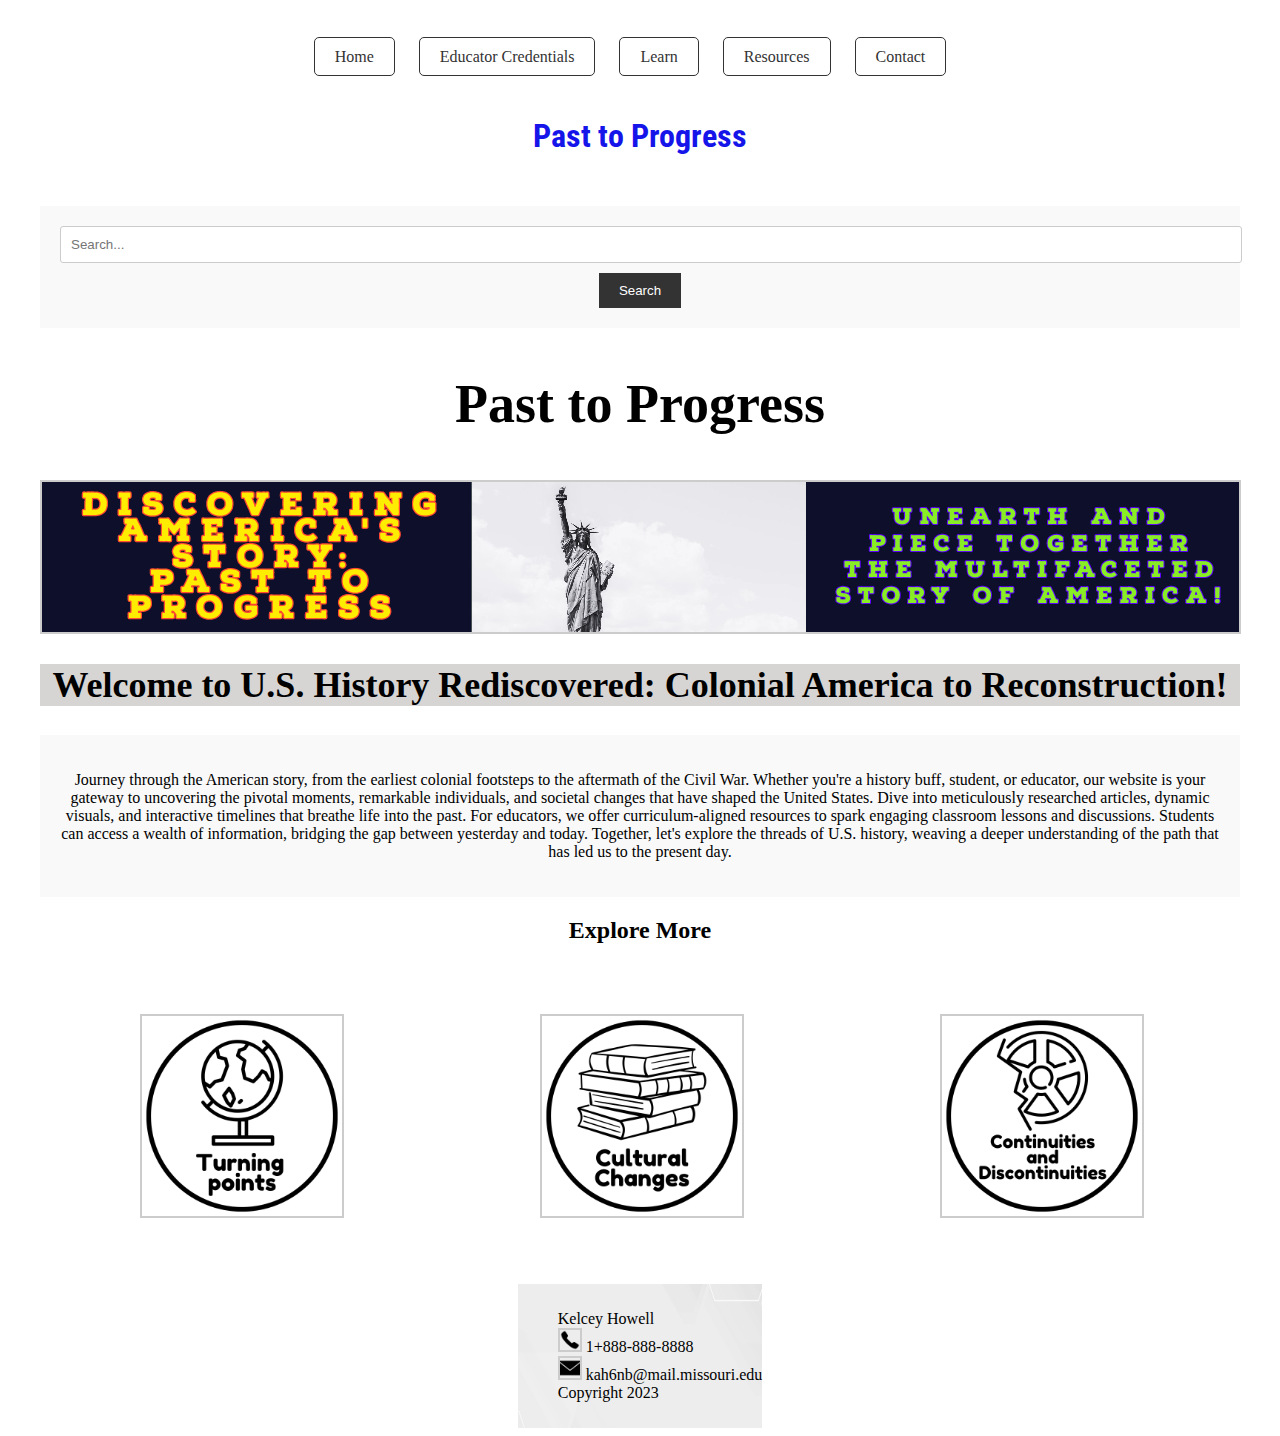
<file: islt_7310/index.html>
<!DOCTYPE html>
<html lang="en-US">
<head>
    <meta charset="utf-8">
    <title>Home Page</title>
    <meta name="viewport" content="width=device-width, initial-scale=1.0">
    <link rel="stylesheet" href="style.css">
    <link rel="stylesheet" href="nav.css">
    <link rel="icon" href="favicon.ico" type="image/x-icon">
    <link rel="preconnect" href="https://fonts.googleapis.com">
    <link rel="preconnect" href="https://fonts.gstatic.com" crossorigin>
    <link href="https://fonts.googleapis.com/css2?family=Roboto+Condensed:wght@700&display=swap" rel="stylesheet">
    


    <!-- This is the welcome page to my website -->
</head>
<body>
    <nav class="top-navigation">
        <ul>
            <li><a href="index.html">Home</a></li>
            <li><a href="about.html">Educator Credentials</a></li>
            <li class="learn-nav">
                <a href="learn.html">Learn</a>
                <ul class="dropdown-content">
                    <li><a href="learn.html">Goal 1</a></li>
                    <li><a href="learn.html">Goal 2</a></li>
                    <li><a href="learn.html">Goal 3</a></li>
                </ul>
            </li>
            <li><a href="references.html">Resources</a></li>
            <li><a href="contact.html">Contact</a></li>
        </ul>
    </nav>

    <header>
        <h1>Past to Progress</h1>
    </header>

    <main> 
                <!--Section 1: Search box-->
                <section class="flexbox-section search-box">
                    <h2 class="sr-only">Search Box Section</h2>
                    <input type="text" placeholder="Search...">
                    <button>Search</button>
                </section>
                
                <!--Section 2: Website Title - Past to Progress-->
                <section class="flexbox-section title">
                    <h2>Past to Progress</h2>
                </section>
                
                <!--Section 3: Banner Image-->
                <section class="flexbox-section banner-image">
                    <h2 class="sr-only">Banner Image Section</h2>
                    <img src="banner.jpg" alt="Banner Image">
                </section>
        
                <!--Section 4: Educator Credentials Title-->
                <section class="flexbox-section educator-credentials-title">
                    <h2>Welcome to U.S. History Rediscovered: Colonial America to Reconstruction! </h2>
                </section>
                
                <!--Section 5: Welcome Message-->
                <section class="flexbox-section quote-explanation">
                    <h2 class="sr-only">Welcome Message</h2>
                    <p>Journey through the American story, from the earliest colonial footsteps to the aftermath of the Civil War. Whether you're a history buff, student, or educator, our website is your gateway to uncovering the pivotal moments, remarkable individuals, and societal changes that have shaped the United States.
   
                        Dive into meticulously researched articles, dynamic visuals, and interactive timelines that breathe life into the past. For educators, we offer curriculum-aligned resources to spark engaging classroom lessons and discussions. Students can access a wealth of information, bridging the gap between yesterday and today.
                        
                        Together, let's explore the threads of U.S. history, weaving a deeper understanding of the path that has led us to the present day.
                    </p>
                </section>

                <!--Section 6: Learn Icons-->
                <section class="flexbox-section icon-section">
                    <h2>Explore More</h2>
                    <div class="icon-container">
                        <!-- First Custom Image Icon -->
                        <a href="learn.html">
                            <div class="icon-circle">
                                <img src="TurningPointsIcon.jpg" alt="Image 1">
                            </div>
                        </a>
                
                        <!-- Second Custom Image Icon -->
                        <a href="learn.html">
                            <div class="icon-circle">
                                <img src="CulturalChangesIcon.jpg" alt="Image 2">
                            </div>
                        </a>
                
                        <!-- Third Custom Image Icon -->
                        <a href="learn.html">
                            <div class="icon-circle">
                                <img src="ContinuitiesandDiscontinuitiesIcon.jpg" alt="Image 3">
                            </div>
                        </a>
                    </div>
                </section>

    </main>

    <footer>
        <ul class="no-bullets">
            <li>Kelcey Howell</li>
            <li><img src="phone.png" alt="Phone Icon"> 1+888-888-8888 </li>
            <li><img src="email.png" alt="Email Icon"> kah6nb@mail.missouri.edu </li>
            <li>Copyright 2023</li>
        </ul>
    </footer>
    
</body>
</html>
</file>
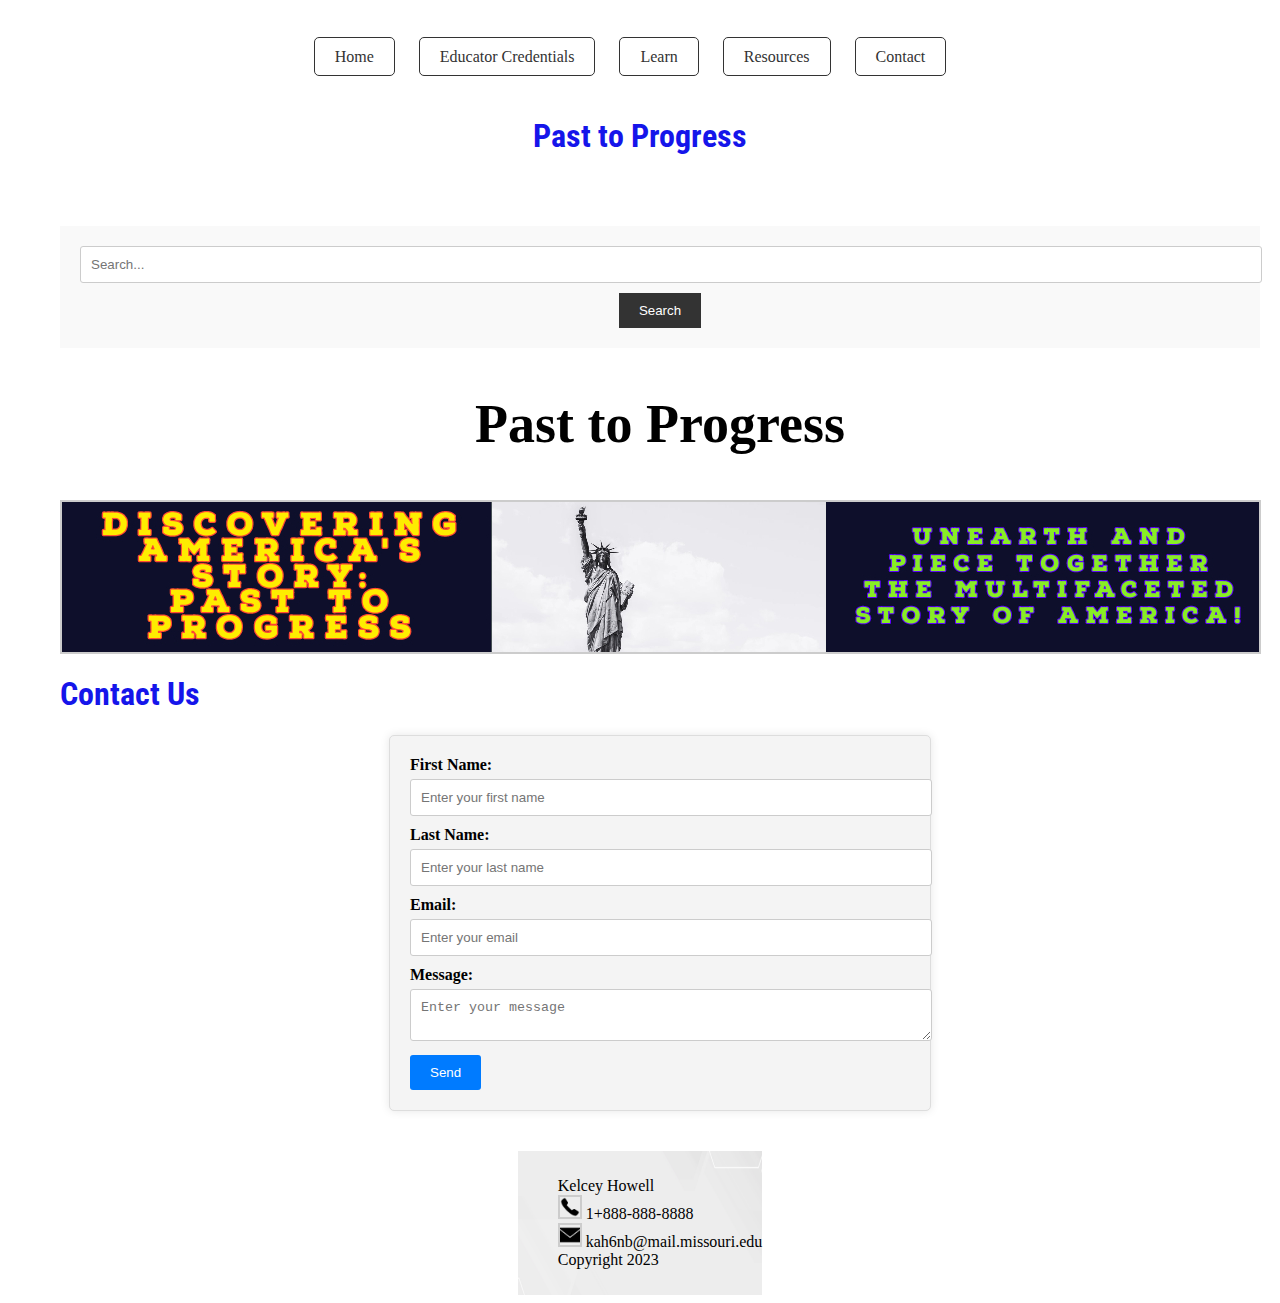
<file: islt_7310/contact.html>
<!DOCTYPE html>
<html lang="en-US">
<head>
    <meta charset="utf-8">
    <link rel="stylesheet" href="nav.css">
    <link rel="stylesheet" href="style.css">
    <link rel="stylesheet" type="text/css" href="style.css">
    <meta name="viewport" content="width=device-width, initial-scale=1.0">
    <link rel="icon" href="favicon.ico" type="image/x-icon">
    <link rel="preconnect" href="https://fonts.googleapis.com">
    <link rel="preconnect" href="https://fonts.gstatic.com" crossorigin>
    <link href="https://fonts.googleapis.com/css2?family=Roboto+Condensed:wght@700&display=swap" rel="stylesheet">
    
               <title>Contact Page</title>
</head>
<body>
    <nav class="top-navigation">
        <ul>
            <li><a href="index.html">Home</a></li>
            <li><a href="about.html">Educator Credentials</a></li>
            <li class="learn-nav">
                <a href="learn.html">Learn</a>
                <ul class="dropdown-content">
                    <li><a href="learn.html">Goal 1</a></li>
                    <li><a href="learn.html">Goal 2</a></li>
                    <li><a href="learn.html">Goal 3</a></li>
                </ul>
            </li>
            <li><a href="references.html">Resources</a></li>
            <li><a href="contact.html">Contact</a></li>
        </ul>
    </nav>
    <header>
        <h1>Past to Progress</h1>
    </header>

    <main> 
        <main>
                            <!--Section 1: Search box-->
                            <section class="flexbox-section search-box">
                                <h2 class="sr-only">Search Box Section</h2>
                                <input type="text" placeholder="Search...">
                                <button>Search</button>
                            </section>
                            
                            <!--Section 2: Website Title - Past to Progress-->
                            <section class="flexbox-section title">
                                <h2>Past to Progress</h2>
                            </section>
                            
                            <!--Section 3: Banner Image-->
                            <section class="flexbox-section banner-image">
                                <h2 class="sr-only">Banner Image Section</h2>
                                <img src="banner.jpg" alt="Banner Image">
                            </section>
            
            <h1>Contact Us</h1>
            <form id="contactForm">
                <label for="first_name">First Name:</label>
                <input type="text" id="first_name" name="first_name" placeholder="Enter your first name" required>
    
                <label for="last_name">Last Name:</label>
                <input type="text" id="last_name" name="last_name" placeholder="Enter your last name" required>
    
                <label for="email">Email:</label>
                <input type="email" id="email" name="email" placeholder="Enter your email" required>
    
                <label for="message">Message:</label>
                <textarea id="message" name="message" placeholder="Enter your message" required></textarea>
    
                <input type="submit" value="Send" id="submit_button">
            </form>
        </main>
    </main>
    
    <nav>
        <!--Leave this empty for now-->
    </nav>

    <footer>
        <ul class="no-bullets">
            <li>Kelcey Howell</li>
            <li><img src="phone.png" alt="Phone Icon"> 1+888-888-8888 </li>
            <li><img src="email.png" alt="Email Icon"> kah6nb@mail.missouri.edu </li>
            <li>Copyright 2023</li>
        </ul>
    </footer>
    
</body>
</html>
</file>
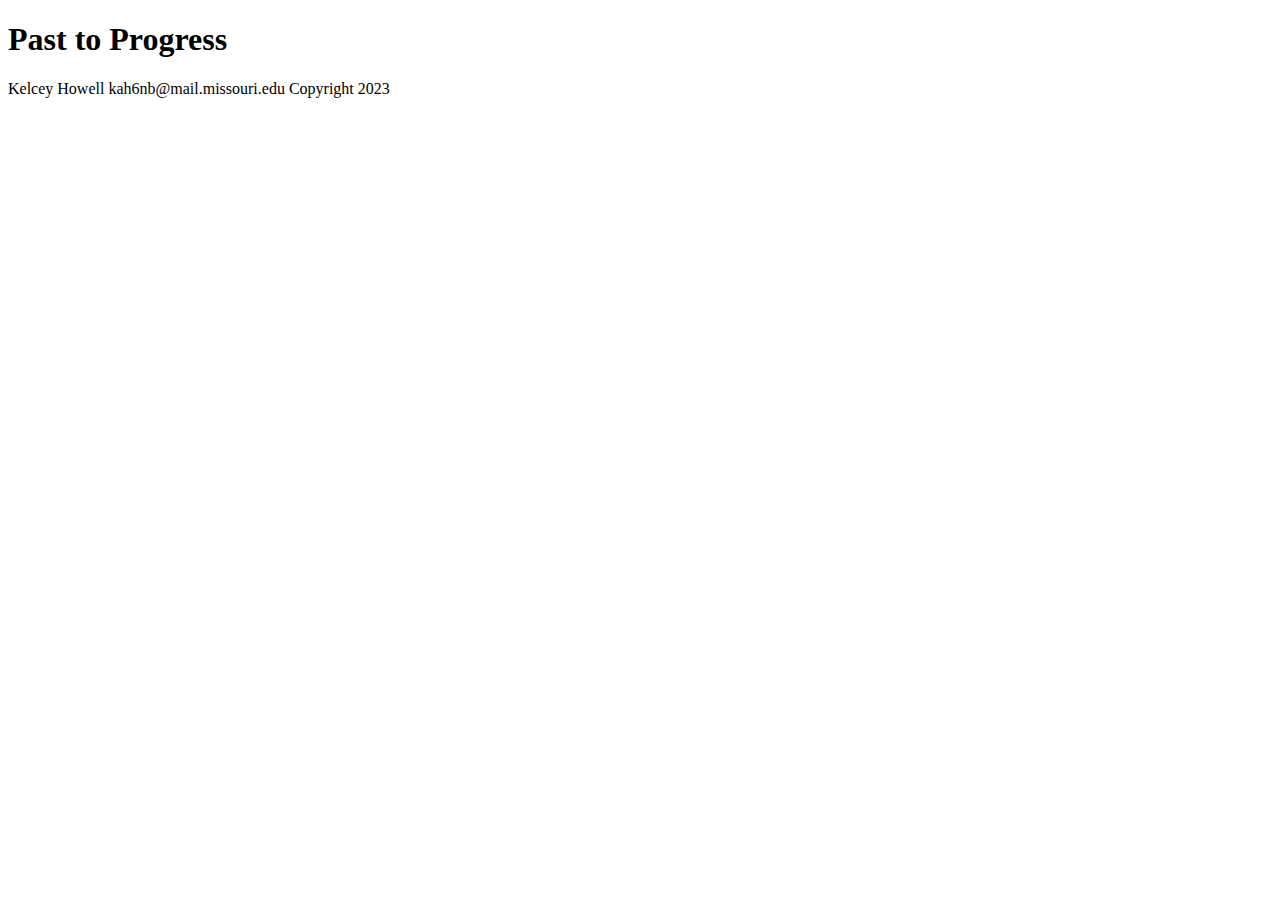
<file: islt_7310/Howell_Template.html>
<!DOCTYPE html>
<html lang="en-US">
<head>
               <meta charset="utf-8">
               <title>Educator Credentials</title>
</head>
<body>
    <header>
        <h1>Past to Progress</h1>
    </header>

    <main> 

    </main>
    
    <nav>
        <!--Leave this empty for now-->
    </nav>

    <footer>
        Kelcey Howell
        kah6nb@mail.missouri.edu
        Copyright 2023
    </footer>
    
</body>
</html>
</file>
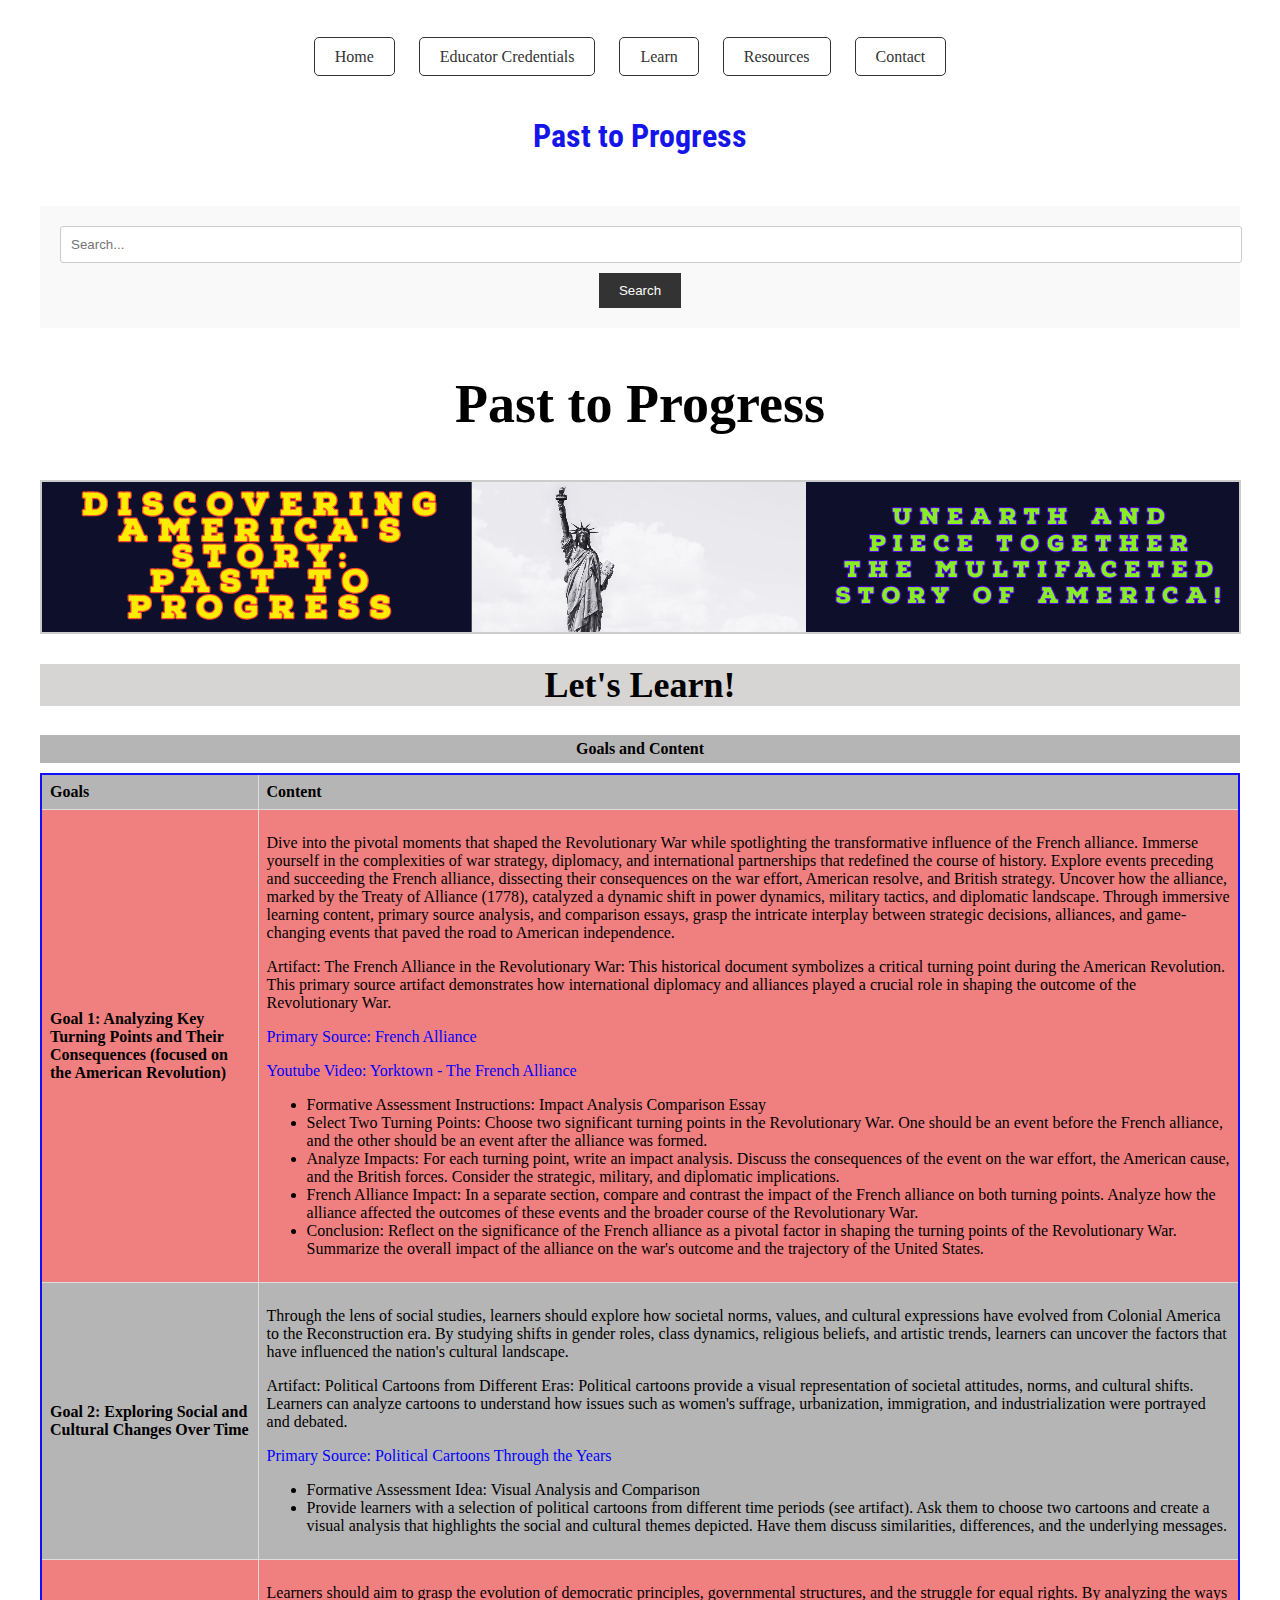
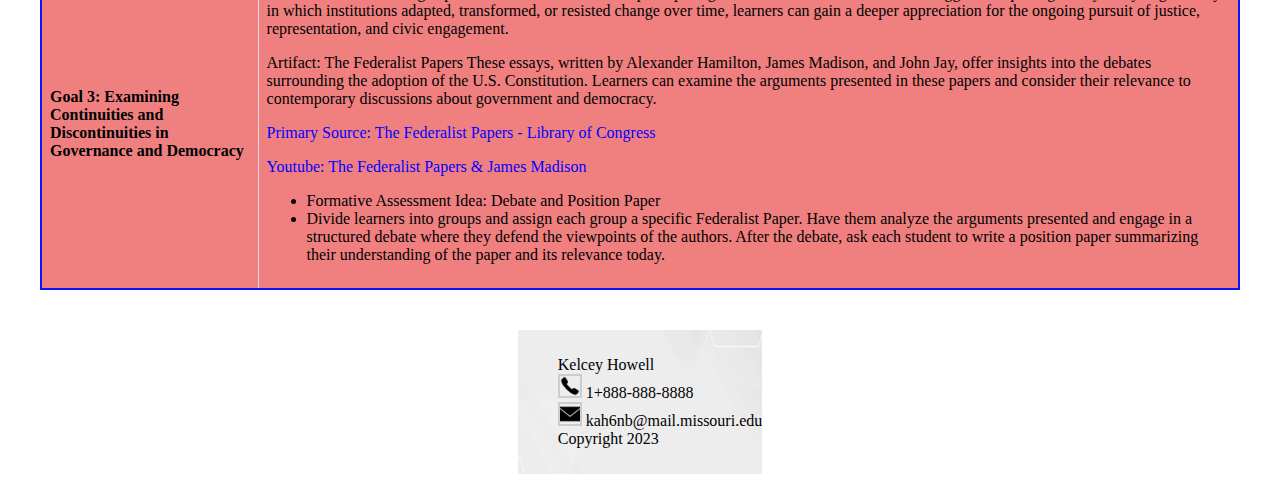
<file: islt_7310/learn.html>
<!DOCTYPE html>
<html lang="en-US">
<head>
               <meta charset="utf-8">
               <link rel="stylesheet" href="nav.css">
               <link rel="stylesheet" href="style.css">
               <link rel="stylesheet" type="text/css" href="style.css">
               <meta name="viewport" content="width=device-width, initial-scale=1.0">
               <link rel="icon" href="favicon.ico" type="image/x-icon">
               <link rel="preconnect" href="https://fonts.googleapis.com">
               <link rel="preconnect" href="https://fonts.gstatic.com" crossorigin>
               <link href="https://fonts.googleapis.com/css2?family=Roboto+Condensed:wght@700&display=swap" rel="stylesheet">
               
               <title>Let's Learn</title>
</head>
<body>
    <nav class="top-navigation">
        <ul>
            <li><a href="index.html">Home</a></li>
            <li><a href="about.html">Educator Credentials</a></li>
            <li class="learn-nav">
                <a href="learn.html">Learn</a>
                <ul class="dropdown-content">
                    <li><a href="learn.html">Goal 1</a></li>
                    <li><a href="learn.html">Goal 2</a></li>
                    <li><a href="learn.html">Goal 3</a></li>
                </ul>
            </li>
            <li><a href="references.html">Resources</a></li>
            <li><a href="contact.html">Contact</a></li>
        </ul>
    </nav>

    <header>
        <h1>Past to Progress</h1>
    </header>

    <main> 
         <!--Section 1: Search box-->
         <section class="flexbox-section search-box">
            <h2 class="sr-only">Search Box Section</h2>
            <input type="text" placeholder="Search...">
            <button>Search</button>
        </section>
        
        <!--Section 2: Website Title - Past to Progress-->
        <section class="flexbox-section title">
            <h2>Past to Progress</h2>
        </section>
        
        <!--Section 3: Banner Image-->
        <section class="flexbox-section banner-image">
            <h2 class="sr-only">Banner Image Section</h2>
            <img src="banner.jpg" alt="Banner Image">
        </section>

         <!--Section 4: Let's Learn Title-->
         <section class="flexbox-section lets-learn">
            <h2>Let's Learn!</h2>
        </section>

        <section class="flexbox-section">
            <h2 class="sr-only">Let's Learn</h2>
            <table>
                <caption>Goals and Content</caption>
                <thead>
                <tr>
                    <th>Goals</th>
                    <th>Content</th>
                </tr>
                </thead>
                <tbody>
                <tr>
                    <td class="goal-header">
                        <strong>Goal 1: Analyzing Key Turning Points and Their Consequences (focused on the American Revolution)</strong>
                    </td>
                    <td>
                        <p>Dive into the pivotal moments that shaped the Revolutionary War while spotlighting the transformative influence of the French alliance. Immerse yourself in the complexities of war strategy, diplomacy, and international partnerships that redefined the course of history. Explore events preceding and succeeding the French alliance, dissecting their consequences on the war effort, American resolve, and British strategy. Uncover how the alliance, marked by the Treaty of Alliance (1778), catalyzed a dynamic shift in power dynamics, military tactics, and diplomatic landscape. Through immersive learning content, primary source analysis, and comparison essays, grasp the intricate interplay between strategic decisions, alliances, and game-changing events that paved the road to American independence.</p>
                        <p>Artifact: The French Alliance in the Revolutionary War: This historical document symbolizes a critical turning point during the American Revolution. This primary source artifact demonstrates how international diplomacy and alliances played a crucial role in shaping the outcome of the Revolutionary War.</p>
                        <p>
                            <a href="https://memory.loc.gov/cgi-bin/ampage?collId=lljc&fileName=011%2Flljc011.db&recNum=34" target="_blank">Primary Source: French Alliance</a>
                        </p> 
                        <p>
                            <a href="https://www.youtube.com/watch?v=fYcTI8rmpHw&list=PPSV" target="_blank">Youtube Video: Yorktown - The French Alliance</a>
                        </p>
                       
                        <ul>
                            <li>Formative Assessment Instructions: Impact Analysis Comparison Essay</li>
                        
                                <li>Select Two Turning Points: Choose two significant turning points in the Revolutionary War. One should be an event before the French alliance, and the other should be an event after the alliance was formed.</li>
                                <li>Analyze Impacts: For each turning point, write an impact analysis. Discuss the consequences of the event on the war effort, the American cause, and the British forces. Consider the strategic, military, and diplomatic implications.</li>
                                <li>French Alliance Impact: In a separate section, compare and contrast the impact of the French alliance on both turning points. Analyze how the alliance affected the outcomes of these events and the broader course of the Revolutionary War.</li>
                                <li>Conclusion: Reflect on the significance of the French alliance as a pivotal factor in shaping the turning points of the Revolutionary War. Summarize the overall impact of the alliance on the war's outcome and the trajectory of the United States.</li>
                            
                        </ul>
                    </td>
                </tr>
                
                <tr>
                    <td class="goal-header">
                        <strong>Goal 2: Exploring Social and Cultural Changes Over Time</strong>
                    </td>
                    <td>
                        <p>Through the lens of social studies, learners should explore how societal norms, values, and cultural expressions have evolved from Colonial America to the Reconstruction era. By studying shifts in gender roles, class dynamics, religious beliefs, and artistic trends, learners can uncover the factors that have influenced the nation's cultural landscape.</p>
                        <p>Artifact: Political Cartoons from Different Eras: Political cartoons provide a visual representation of societal attitudes, norms, and cultural shifts. Learners can analyze cartoons to understand how issues such as women's suffrage, urbanization, immigration, and industrialization were portrayed and debated.</p>
                        <p>
                            <a href="https://www.google.com/url?q=https://firstamendmentmuseum.org/exhibits/virtual-exhibits/art-politics-300-years-of-political-cartoons/political-cartoons-part-3-1850-1900/&sa=D&source=docs&ust=1695572574536862&usg=AOvVaw2nnK-LKBm4738UmzuTH30t" target="_blank">Primary Source: Political Cartoons Through the Years</a>
                        </p>
                        <ul>
                            <li>Formative Assessment Idea: Visual Analysis and Comparison</li>
                            
                                <li>Provide learners with a selection of political cartoons from different time periods (see artifact). Ask them to choose two cartoons and create a visual analysis that highlights the social and cultural themes depicted. Have them discuss similarities, differences, and the underlying messages.</li>
                        
                        </ul>
                    </td>
                </tr>

                <tr>
                    <td class="goal-header">
                        <strong>Goal 3: Examining Continuities and Discontinuities in Governance and Democracy</strong>
                    </td>
                    <td>
                        <p>Learners should aim to grasp the evolution of democratic principles, governmental structures, and the struggle for equal rights. By analyzing the ways in which institutions adapted, transformed, or resisted change over time, learners can gain a deeper appreciation for the ongoing pursuit of justice, representation, and civic engagement.</p>
                        <p>Artifact: The Federalist Papers
                        These essays, written by Alexander Hamilton, James Madison, and John Jay, offer insights into the debates surrounding the adoption of the U.S. Constitution. Learners can examine the arguments presented in these papers and consider their relevance to contemporary discussions about government and democracy.</p>
                        <p>
                            <a href="https://guides.loc.gov/federalist-papers/full-text" target="_blank">Primary Source: The Federalist Papers - Library of Congress</a>
                        </p>
                        <p>
                            <a href="https://www.youtube.com/watch?v=kzMdSG89DeI" target="_blank">Youtube: The Federalist Papers & James Madison</a>
                        </p>
                        <ul>
                            <li>Formative Assessment Idea: Debate and Position Paper</li>
                            
                                    <li>Divide learners into groups and assign each group a specific Federalist Paper. Have them analyze the arguments presented and engage in a structured debate where they defend the viewpoints of the authors. After the debate, ask each student to write a position paper summarizing their understanding of the paper and its relevance today.</li>
                
                        </ul>
                    </td>
                </tr>
            </tbody>
            </table>
        </section>
        

    </main>
    
    <nav>
        <!--Leave this empty for now-->
    </nav>

    <footer>
        <ul class="no-bullets">
            <li>Kelcey Howell</li>
            <li><img src="phone.png" alt="Phone Icon"> 1+888-888-8888 </li>
            <li><img src="email.png" alt="Email Icon"> kah6nb@mail.missouri.edu </li>
            <li>Copyright 2023</li>
        </ul>
    </footer>
    
</body>
</html>
</file>
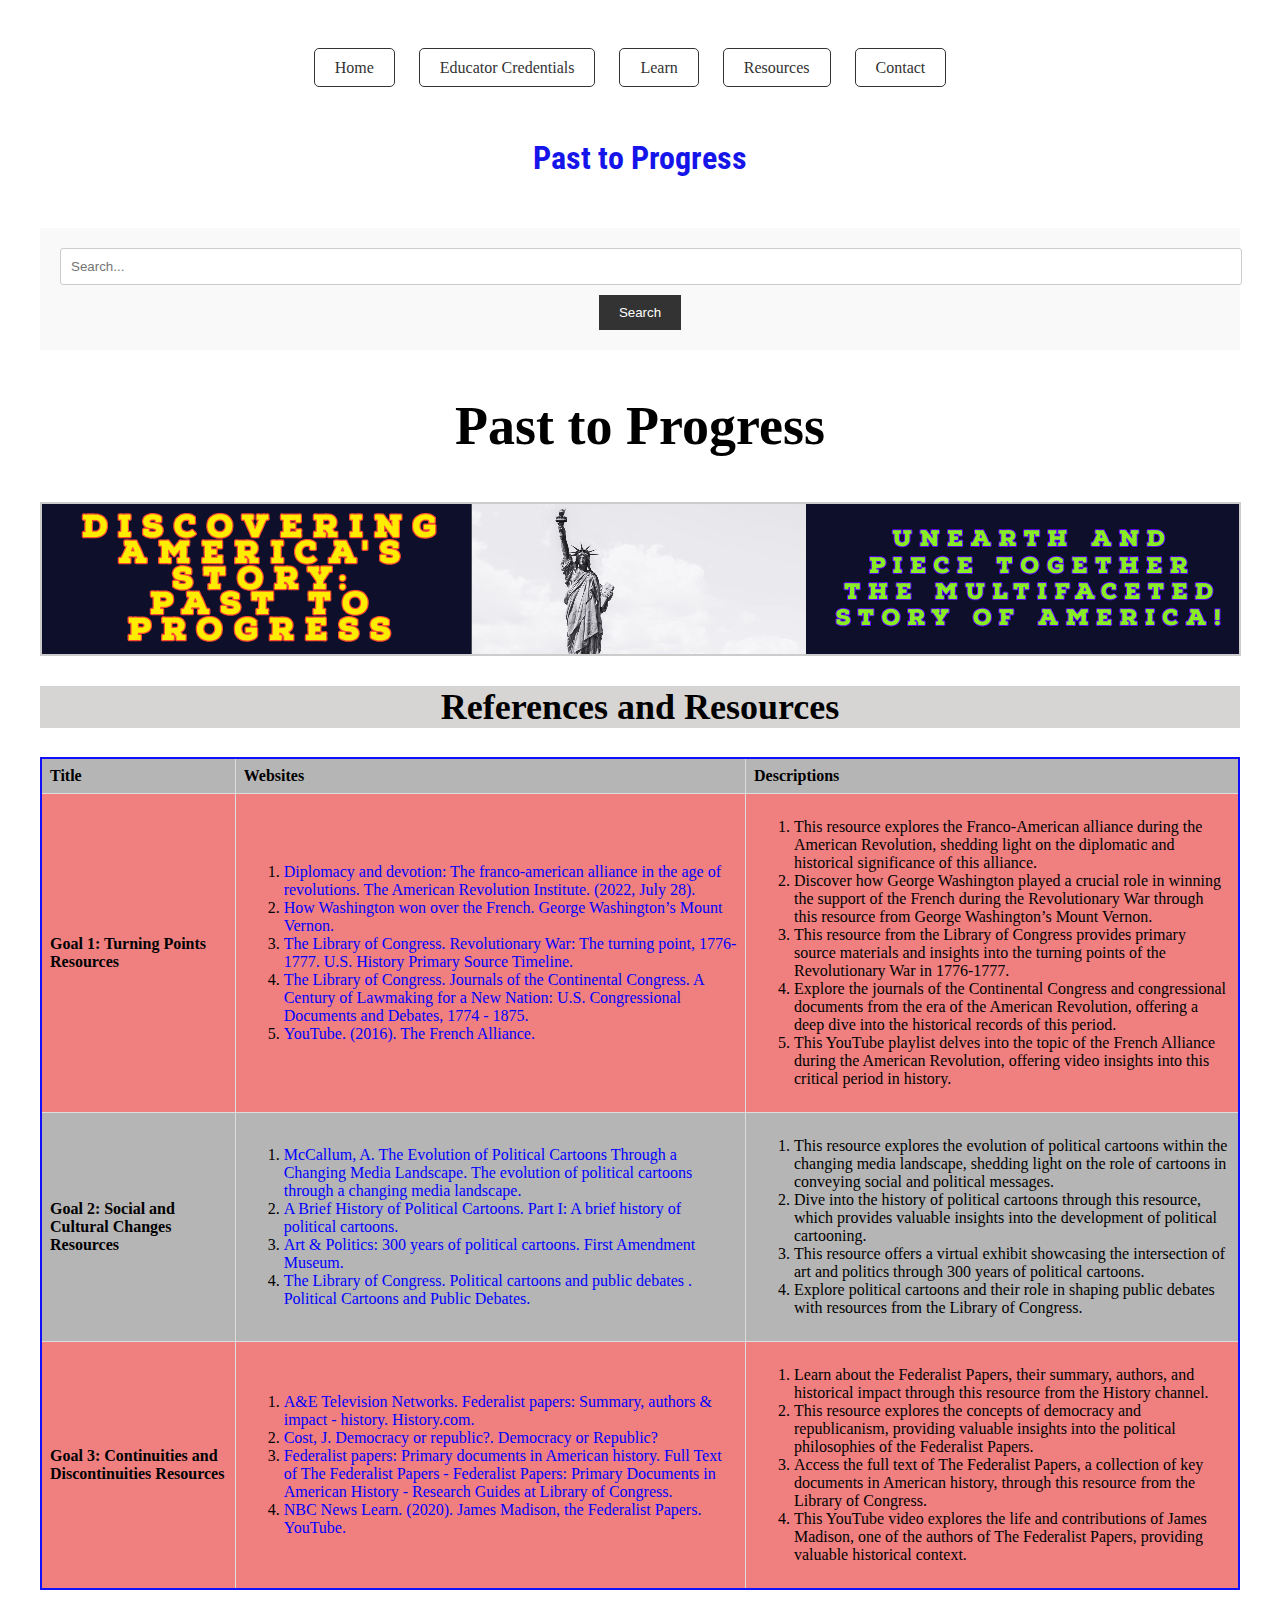
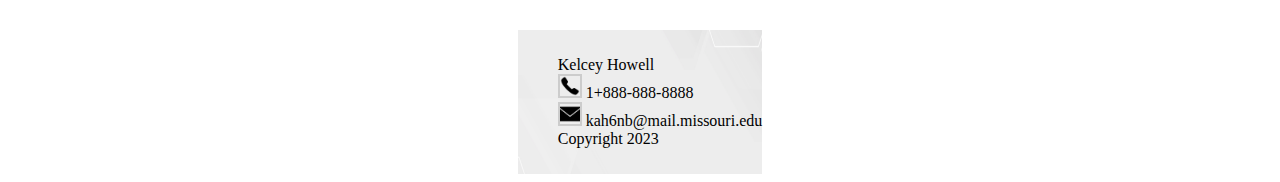
<file: islt_7310/references.html>
<!DOCTYPE html>
<html lang="en">
    <head>
        <meta charset="utf-8">

        <link rel="stylesheet" href="style.css">
        <link rel="stylesheet" href="nav.css">
        <meta name="viewport" content="width=device-width, initial-scale=1.0">
        <link rel="preconnect" href="https://fonts.googleapis.com">
        <link rel="preconnect" href="https://fonts.gstatic.com" crossorigin>
        <link rel="icon" href="favicon.ico" type="image/x-icon">
        <link href="https://fonts.googleapis.com/css2?family=Roboto+Condensed:wght@700&display=swap" rel="stylesheet">
        
        <title>Resources Page</title>

    </head>
<body>

    <header>

        <nav class="top-navigation">
            <ul>
                <li><a href="index.html">Home</a></li>
                <li><a href="about.html">Educator Credentials</a></li>
                <li class="learn-nav">
                    <a href="learn.html">Learn</a>
                    <ul class="dropdown-content">
                        <li><a href="learn.html">Goal 1</a></li>
                        <li><a href="learn.html">Goal 2</a></li>
                        <li><a href="learn.html">Goal 3</a></li>
                    </ul>
                </li>
                <li><a href="references.html">Resources</a></li>
                <li><a href="contact.html">Contact</a></li>
            </ul>
        </nav>
    </header>

    <header>
        <h1>Past to Progress</h1>
    </header>
        <main>
                <!--Section 1: Search box-->
                <section class="flexbox-section search-box">
                    <input type="text" placeholder="Search...">
                    <button>Search</button>
                </section>
                
                <!--Section 2: Website Title - Past to Progress-->
                <section class="flexbox-section title">
                    <h2>Past to Progress</h2>
                </section>
                
                <!--Section 3: Banner Image-->
                <section class="flexbox-section banner-image">
                    <img src="banner.jpg" alt="Banner Image">
                </section>
        
                <!--Section 4: Resources Page Title-->
                <section class="flexbox-section educator-credentials-title">
                    <h2>References and Resources</h2>
                </section>

                <!--Section 5: References and Resources Chart-->
                <table>
                    <thead>
                        <tr>
                            <th>Title</th>
                            <th>Websites</th>
                            <th>Descriptions</th>
                        </tr>
                    </thead>
                    <tbody>
                        <!-- Row 1 -->
                        <tr>
                            <td><strong>Goal 1: Turning Points Resources</strong></td>
                            <td>
                                <ol>
                                    <li><a href="https://www.americanrevolutioninstitute.org/master-teacher-lesson-plans/the-revolutionary-war/diplomacy-and-devotion-the-franco-american-alliance-in-the-age-of-revolutions/" target="_blank">Diplomacy and devotion: The franco-american alliance in the age of revolutions. The American Revolution Institute. (2022, July 28).</a></li>
                                    <li><a href="https://www.mountvernon.org/george-washington/the-revolutionary-war/how-washington-won-over-the-french/" target="_blank">How Washington won over the French. George Washington’s Mount Vernon.</a></li>
                                    <li><a href="https://www.loc.gov/classroom-materials/united-states-history-primary-source-timeline/american-revolution-1763-1783/revolutionary-war-turning-point-1776-1777/" target="_blank">The Library of Congress. Revolutionary War: The turning point, 1776-1777. U.S. History Primary Source Timeline.</a></li>
                                    <li><a href="https://memory.loc.gov/cgi-bin/ampage?collId=lljc&fileName=011%2Flljc011.db&recNum=34" target="_blank">The Library of Congress. Journals of the Continental Congress. A Century of Lawmaking for a New Nation: U.S. Congressional Documents and Debates, 1774 - 1875.</a></li>
                                    <li><a href="https://www.youtube.com/watch?v=fYcTI8rmpHw&list=PPSV" target="_blank">YouTube. (2016). The French Alliance.</a></li>
                                </ol>
                            </td>
                            <td>
                                <ol>
                                    <li>This resource explores the Franco-American alliance during the American Revolution, shedding light on the diplomatic and historical significance of this alliance.</li>
                                    <li>Discover how George Washington played a crucial role in winning the support of the French during the Revolutionary War through this resource from George Washington’s Mount Vernon.</li>
                                    <li>This resource from the Library of Congress provides primary source materials and insights into the turning points of the Revolutionary War in 1776-1777.</li>
                                    <li>Explore the journals of the Continental Congress and congressional documents from the era of the American Revolution, offering a deep dive into the historical records of this period.</li>
                                    <li>This YouTube playlist delves into the topic of the French Alliance during the American Revolution, offering video insights into this critical period in history.</li>
                                </ol>
                            </td>
                        </tr>
                        <!-- Row 2 -->
                        <tr>
                            <td><strong>Goal 2: Social and Cultural Changes Resources</strong></td>
                            <td>
                                <ol>
                                    <li><a href="http://www.people.vcu.edu/~djbromle/cartoon04/projects/anne/index.htm" target="_blank">McCallum, A. The Evolution of Political Cartoons Through a Changing Media Landscape. The evolution of political cartoons through a changing media landscape.</a></li>
                                    <li><a href="https://xroads.virginia.edu/~MA96/PUCK/part1.html" target="_blank">A Brief History of Political Cartoons. Part I: A brief history of political cartoons.</a></li>
                                    <li><a href="https://firstamendmentmuseum.org/exhibits/virtual-exhibits/art-politics-300-years-of-political-cartoons/?gclid=Cj0KCQjw6KunBhDxARIsAKFUGs_wQ2G2SmFcCayWkV3dVe2iCumu9nQU_pOqR1G2KACpgifh4DKh2AYaAspfEALw_wcB" target="_blank">Art & Politics: 300 years of political cartoons. First Amendment Museum.</a></li>
                                    <li><a href="https://www.loc.gov/classroom-materials/political-cartoons-and-public-debates/" target="_blank">The Library of Congress. Political cartoons and public debates . Political Cartoons and Public Debates.</a></li>
                                </ol>
                            </td>
                            <td>
                                <ol>
                                    <li>This resource explores the evolution of political cartoons within the changing media landscape, shedding light on the role of cartoons in conveying social and political messages.</li>
                                    <li>Dive into the history of political cartoons through this resource, which provides valuable insights into the development of political cartooning.</li>
                                    <li>This resource offers a virtual exhibit showcasing the intersection of art and politics through 300 years of political cartoons.</li>
                                    <li>Explore political cartoons and their role in shaping public debates with resources from the Library of Congress.</li>
                                </ol>
                            </td>
                        </tr>
                        <!-- Row 3 -->
                        <tr>
                            <td><strong>Goal 3: Continuities and Discontinuities Resources</strong></td>
                            <td>
                                <ol>
                                    <li><a href="https://www.history.com/topics/early-us/federalist-papers" target="_blank">A&E Television Networks. Federalist papers: Summary, authors & impact - history. History.com.</a></li>
                                    <li><a href="https://www.aei.org/articles/democracy-or-republic/" target="_blank">Cost, J. Democracy or republic?. Democracy or Republic?</a></li>
                                    <li><a href="https://guides.loc.gov/federalist-papers/full-text" target="_blank">Federalist papers: Primary documents in American history. Full Text of The Federalist Papers - Federalist Papers: Primary Documents in American History - Research Guides at Library of Congress.</a></li>
                                    <li><a href="https://www.youtube.com/watch?v=kzMdSG89DeI" target="_blank">NBC News Learn. (2020). James Madison, the Federalist Papers. YouTube.</a></li>
                                </ol>
                            </td>
                            <td>
                                <ol>
                                    <li>Learn about the Federalist Papers, their summary, authors, and historical impact through this resource from the History channel.</li>
                                    <li> This resource explores the concepts of democracy and republicanism, providing valuable insights into the political philosophies of the Federalist Papers.</li>
                                    <li>Access the full text of The Federalist Papers, a collection of key documents in American history, through this resource from the Library of Congress.</li>
                                    <li>This YouTube video explores the life and contributions of James Madison, one of the authors of The Federalist Papers, providing valuable historical context.</li>
                                </ol>
                            </td>
                        </tr>
                    </tbody>
                </table>
        </main>

        <footer>
            <ul class="no-bullets">
                <li>Kelcey Howell</li>
                <li><img src="phone.png" alt="Phone Icon"> 1+888-888-8888 </li>
                <li><img src="email.png" alt="Email Icon"> kah6nb@mail.missouri.edu </li>
                <li>Copyright 2023</li>
            </ul>
        </footer>

</body>
</html>
</file>
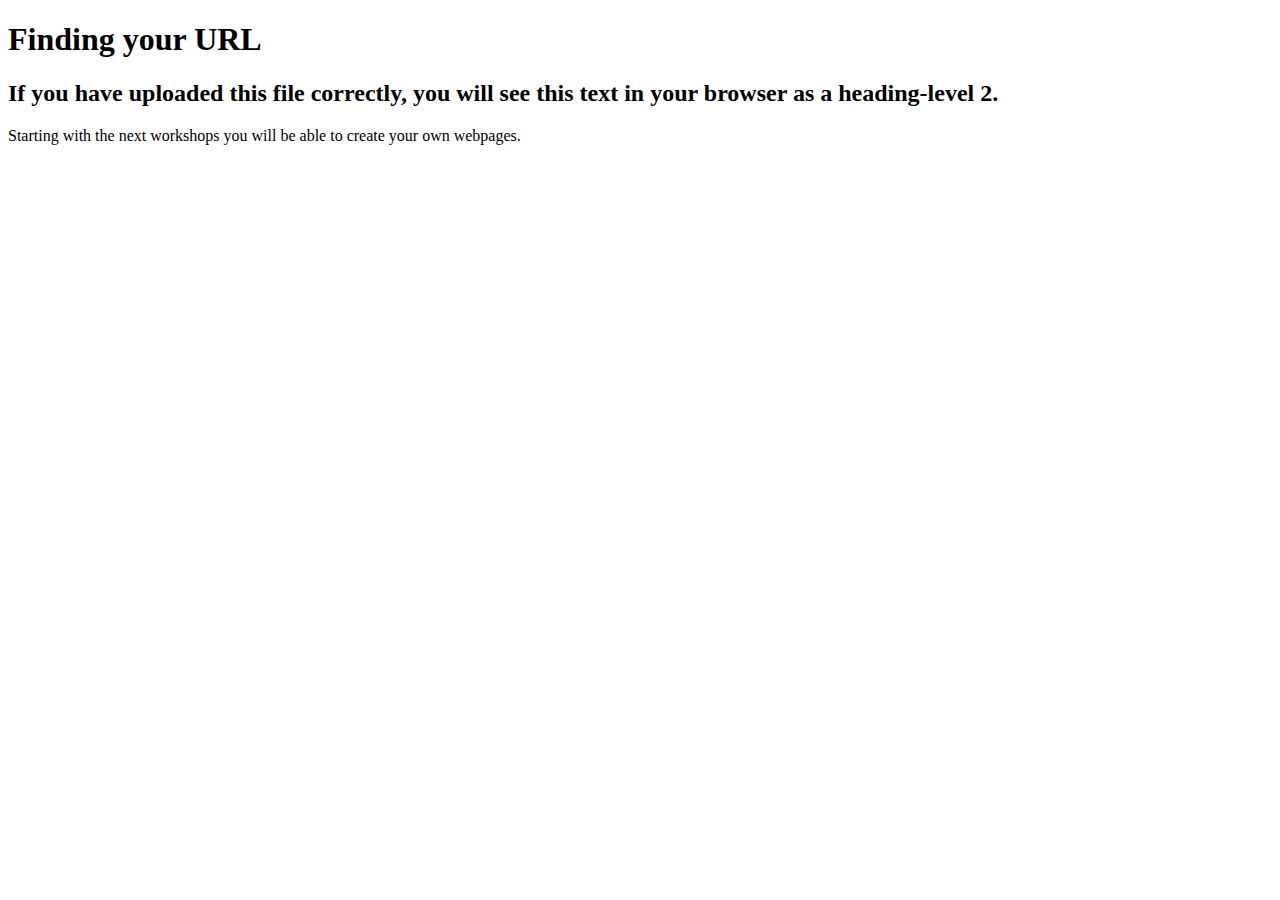
<file: islt_7310/test copy.html>
<!DOCTYPE html>
<html>
    
    <head>
        <meta charset="utf-8">
       <title>Finding Your URL</title>
        <meta name="description" content="Finding your URL in GitHub">
    </head>
    <body>
        
        <h1>Finding your URL</h1>
        <h2>If you have uploaded this file correctly, you will see this text in your browser as a heading-level 2.</h2>
        
        <p>
            Starting with the next workshops you will be able to create your own webpages.
        </p>
        
    
    </body>
</html>
</file>
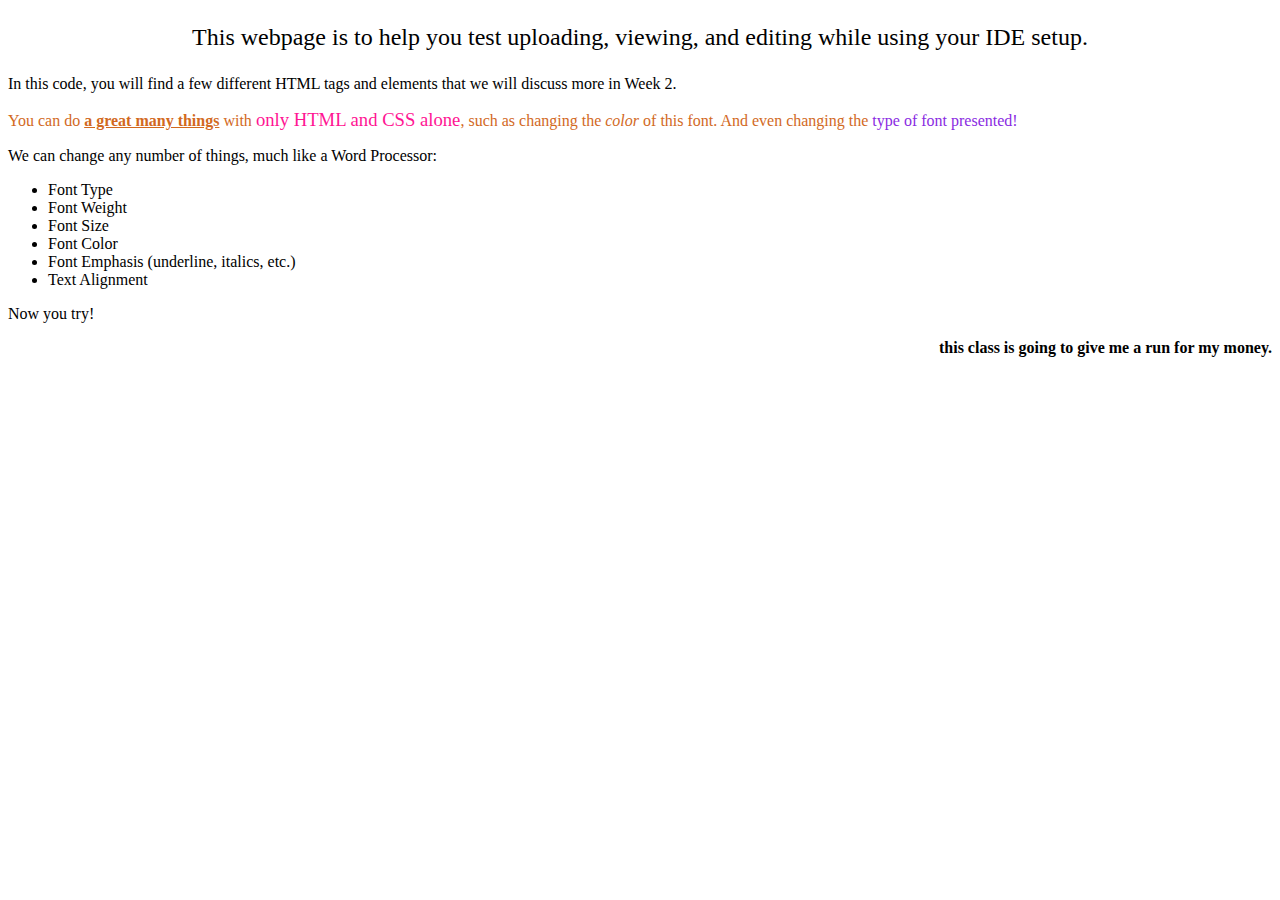
<file: islt_7310/webpageTest.html>
<!DOCTYPE html>
<html lang="en-US">
<head>
    <title>testing your website</title>
    <meta charset="utf-8">
</head>
<body>
<p style="text-align: center; font-size: 18pt;">This webpage is to help you test uploading, viewing, and editing while using your IDE setup.</p>
    
<p>In this code, you will find a few different HTML tags and elements that we will discuss more in Week 2.</p>
    <p style="color:chocolate;">You can do <span style="font-weight: 600; text-decoration: underline;"> a great many things</span> with <span style="font-size: 14pt; color: deeppink;">only HTML and CSS alone</span>, such as changing the <em>color</em> of this font. And even changing the <span style="font-family: cursive; color:blueviolet;"> type of font presented!</span></p>
    <p>We can change any number of things, much like a Word Processor:</p>
    <ul>
    <li>Font Type</li>
        <li>Font Weight</li>
        <li>Font Size</li>
        <li>Font Color</li>
        <li>Font Emphasis (underline, italics, etc.)</li>
        <li>Text Alignment</li>
    </ul>
    <p> Now you try! </p>
    <p style="text-align: right; font-weight: bold; font-size: 20Replacept;">  this class is going to give me a run for my money.</p>
    
</body>
</html>
</file>
<file: islt_7310/style.css>
body
    h1 {
        color:rgb(21, 21, 234);
    }

section h3 + ul li a {
        border: none;
    }

section h3 + p:first-of-type::first-letter {
        font-size: 150%;
        color: rgb(153,51,51); 
}

header {
    text-align: center; 
    display: flex; 
    justify-content: center; 
    align-items: center;
    height: 100px;
}

.search-box {
    text-align: center;
    background-color: #f9f9f9;
    padding: 20px;
}

.search-box input {
    width: 70%;
    padding: 10px;
    border: 1px solid #ccc;
}

.search-box button {
    padding: 10px 20px;
    background-color: #333;
    color: white;
    border: none;
    cursor: pointer;
}

.lets-learn {
    text-align: center;
    font-size: 24px;
    margin-top: 20px;
    background-color: #d7d4d4;
}

.title {
    text-align: center;
    font-size: 36px;
    margin-top: 20px;
}

.banner-image img {
    max-width: 150%;
    height: auto;
    display: block;
    margin: 0 auto; /* center the image horizontally */
}

.educator-credentials-title {
    text-align: center;
    font-size: 24px;
    margin-top: 20px;
    background-color: #d7d4d4;
}

.credentials {
    text-align: center;
    flex-basis: 48%;
    margin: 0 auto;
    background-color:#ccc;
}

.philosophy {
    text-align: center;
    flex-basis: 48%;
    margin: 0 auto;
    background-color:#ccc;
}

.quote {
    text-align: center;
    background-color: #f9f9f9;
    padding: 20px;
}

.quote-explanation {
    text-align: center;
    background-color: #f9f9f9;
    padding: 20px;
}

@media (max-width: 768px) {

    header h1 {
        text-align: center;
    }

    .top-navigation ul {
        text-align: center;
    }

    .top-navigation li {
        display: block;
        margin: 10px 0;
        text-align: center;
    }

    .top-navigation a {
        display: block;
        padding: 10px 0;
        border: none;
    }

    .flexbox-section {
        margin: 10px;
    }

    .flexbox-section h2 {
        font-size: 1.5em;
    }

    .banner-image img {
        max-width: 100%;
        height: auto;
    }
}

/* For screens smaller than 480px (small mobile) */
@media (max-width: 480px) {
    main {
        padding: 5px;
    }
}

/* For tablet-sized screens */
@media (min-width: 768px) and (max-width: 1024px) {
    /* Adjust layout to a single column */
    .column {
        width: 100%;
        margin: 0;
        padding: 10px;
    }

    /* Increase font size for better readability */
    p, h1, h2, h3 {
        font-size: 18px;
    }

    /* Increase button size for touch interaction */
    .button {
        padding: 15px 20px;
        font-size: 16px;
    }
}

/* Apply responsive styles for smaller screens */
@media (max-width: 768px) {
    table {
        width: 100%;
    }
    th, td {
        padding: 5px;
        font-size: 14px; /* Adjust font size as needed */
    }
    /* Hide specific columns on smaller screens */
    .hide-on-mobile {
        display: none;
    }
    /* Enable horizontal scrolling for wide tables */
    .table-container {
        overflow-x: auto;
    }
}

.credentials,
    .philosophy {
        text-align: center; /* Center-align text within the grid sections */
        margin: 10px; /* Add margin for spacing */
}

.credentials h2,
    .philosophy h2 {
        font-size: 1.5em; /* Adjust the font size for section headings */
}


footer {
    background-color: #f8f8f8;
    text-align: center;
    padding: 10px 0;
}


.grid-container {
    display: grid;
    grid-template-columns: repeat(2, 1fr); 
    grid-gap: 20px; 
}

.credentials, .philosophy {
    text-align: center; 
}

.credentials h2, .philosophy h2 {
    font-size: 1.5em; 
}

.icon-section {
    text-align: center;
}

.icon-container {
    display: flex;
    justify-content: space-between; /* Distribute space between icons */
    justify-content: center;
    align-items: center;
    margin-top: 20px; /* Add margin for spacing from the previous section */
}

.icon-circle {
    width: 200px;
    height: 200px;
    margin: 50px;
    background-color: #3498db;
    border-radius: 50%;
    text-align: center;
    line-height: 100px;
    font-size: 24px;
    color: #fff;
    transition: background-color 0.3s ease, transform 0.3s ease;
}

.icon-circle:hover {
    background-color: #e74c3c; /* Change the background color on hover */
    transform: scale(1.1); /* Add a slight scale effect on hover */
}

.icon-circle img {
    width: 100%;
    height: auto;
}

table {
    width: 70%;
    border-collapse: collapse; /* Remove spacing between table cells */
    margin: 20px 0; /* Adjust margin as needed */
    margin-left: auto;
    margin-right: auto;
}

th, td {
    border: 1px solid #ddd; /* Add borders to table cells */
    padding: 4px; /* Add padding for better spacing */
    text-align: left; /* Align text to the left within cells */
}

th {
    background-color: #f2f2f2; /* Add a background color for header cells */
}

/* Style table hover effect */
tr:hover {
    background-color: #f5f5f5; /* Add a hover effect for rows */
}

body {
    display: flex;
    flex-direction: column;
    align-items: center;
}

main {
    flex-grow: 1;
    width: 100%;
    max-width: 1200px; /* Adjust as needed */
    padding: 20px;
}

.sr-only {
    position: absolute;
    width: 1px;
    height: 1px;
    padding: 0;
    margin: -1px;
    overflow: hidden;
    clip: rect(0, 0, 0, 0);
    white-space: nowrap;
    border: 0;
}

h1 {
    font-family: 'Roboto Condensed', sans-serif;
    font-weight: 700; 
    color: #000; 
}

@media print {
    /* Define print styles here */

    body, h1, p, ul, ol, blockquote, footer {
        color: black;
    }

    body, h1, p, ul, ol, blockquote, footer {
        font-family: serif;
    }

    h1 {
        font-family: serif; 
        font-weight: 700;
    }

    body {
        margin: 1in;
    }

     .content-container {
        width: 100%; /* Adjust as needed to fit within a single page */
        page-break-inside: avoid; /* Avoid page breaks inside this container */
    }
}

h1 {
    font-family: 'Roboto Condensed', sans-serif; /* Specify the font family */
    font-weight: 700; /* Use the 700 weight for bold */
    color: #000; /* Make the font color black */
}

/* CSS for the phone icon */
footer img:first-child {
    width: 20px; /* Adjust the width to make it smaller or larger */
    height: 20px; /* Adjust the height proportionally if needed */
}

/* CSS for the email icon */
footer img:last-child {
    width: 20px; /* Adjust the width to make it smaller or larger */
    height: 20px; /* Adjust the height proportionally if needed */
}

footer {
    display: block;
    text-align: left; /* Center-align the content */
}

.no-bullets {
    list-style: none;
}

  footer {
    background-image: url("footerback.jpeg"); 
    background-size: 400px 400px; /* Adjust the background image size to cover the entire footer */
    background-position: center; /* Center the background image */
    color: black; /* Text color on the background image */
  }

  video {
    width: 100%; 
    max-width: 650px; 
    height: auto; 
    display: block; 
    justify-content: center;
    align-items: center;
    margin: 0 auto; 
    border: 1px solid #ccc; 
    box-shadow: 0 2px 4px rgba(0, 0, 0, 0.1); /* Add a shadow */
    background-color: #f9f9f9; 
}

/* Hover effect for footer icons */
footer ul.no-bullets li img {
    transition: transform 0.2s; /* Add a smooth transition effect */
}

/* Enlarge the icons on hover */
footer ul.no-bullets li img:hover {
    transform: scale(2.1); /* Increase the scale (size) by 10% */
}

/* CSS for hiding/showing content */
.goal-content {
    display: none;
}

.goal-header {
    cursor: pointer;
}

.goal-header:hover + .goal-content {
    display: block;
}

/* Default styles for larger screens */
.icon-container {
    display: flex;
    justify-content: space-around;
}

/* Media query for tablets (portrait and landscape) */
@media (max-width: 768px) {
    .icon-container {
        flex-direction: column; /* Stack icons vertically on tablets */
        align-items: center; /* Center-align icons */
    }
}

@media screen and (max-width: 600px) {
    table {
        font-size: 14px;
    }
}

/* Media query for mobile phones (portrait) */
@media (max-width: 480px) {
    .icon-container {
        flex-direction: column; /* Stack icons vertically on mobile phones */
        align-items: center; /* Center-align icons */
    }
}

@media screen and (max-width: 768px) {
    .table-row {
        display: block; /* Stack elements vertically */
        margin-bottom: 20px; /* Add some spacing between rows */
    }
}

a {
    text-decoration: none; 
    color:blue; 
    padding: 0px; 
    margin-top: 0;
}

img {
    max-width: 100%; 
    border: 2px solid #ccc; /* Add a border to the image */
    margin-bottom: 0; 
}

.centered-content {
    display: flex;
    flex-direction: column; 
    align-items: center;
    justify-content: center;
    height: 20vh;
}

/* Add a border around the table */
table {
    width: 100%;
    border: 2px solid rgb(16, 16, 251);
    border-collapse: collapse;
}

/* Style the table caption */
caption {
    font-weight: bold;
    margin-bottom: 10px;
    text-align: center;
    background-color: #b6b5b5;
    color: black;
    padding: 5px;
}

th {
    background-color:#b6b5b5; /* Header background color */
    font-weight: bold;
    text-align: left;
    padding: 8px;
    border: 1px solid #ddd;
}    

tr:nth-child(even) {
    background-color: #b6b5b5; /* Alternate row color */
}

tr:nth-child(odd) {
    background-color: #b6b5b5; /* Alternate row color */
}

/* Style the first and last rows */
tr:first-child {
    background-color:lightcoral; /* First row background color */
    color: black; /* Text color for first row */
}

tr:last-child {
    background-color:lightcoral; /* Last row background color */
    color: black; /* Text color for last row */
}

/* Style the table cells */
td {
    padding: 8px;
    border: 1px solid #ddd;
}

/* Make the table accessible (visually hidden) */
.sr-only {
    position: absolute;
    width: 1px;
    height: 1px;
    padding: 0;
    margin: -1px;
    overflow: hidden;
    white-space: nowrap;
    border: 0;
}

/* Make the table responsive */
@media screen and (max-width: 600px) {
    table {
        font-size: 14px;
    }
}

form {
    max-width: 500px; /* Adjust as needed */
    margin: 0 auto;
    padding: 20px;
    background-color: #f4f4f4;
    border: 1px solid #ddd;
    border-radius: 5px;
    box-shadow: 0 0 10px rgba(0, 0, 0, 0.1);
}

/* Style labels for form fields */
label {
    display: block;
    margin-bottom: 5px;
    font-weight: bold;
}

/* Style text inputs and textareas */
input[type="text"],
input[type="email"],
textarea {
    width: 100%;
    padding: 10px;
    margin-bottom: 10px;
    border: 1px solid #ccc;
    border-radius: 3px;
}

/* Style the submit button */
#submit_button {
    background-color: #007bff; /* Change to your preferred button color */
    color: #fff;
    padding: 10px 20px;
    border: none;
    border-radius: 3px;
    cursor: pointer;
    transition: background-color 0.3s ease;
}

#submit_button:hover {
    background-color: #0056b3; /* Change to the hover color */
}

/* Media query for responsiveness (adjust as needed) */
@media (max-width: 600px) {
    form {
        max-width: 100%;
    }
}
</file>
<file: islt_7310/nav.css>
.top-navigation {
    display: flex;
    justify-content: center;
    align-items: center;
    margin-top: 20px;
}

/* Style for the Top Navigation */
.top-navigation ul {
    list-style-type: none;
    margin: 20px;
    padding: 0;
}

.top-navigation li {
    display: inline-block;
    margin-right: 20px;
    position: relative; /* Add relative positioning for dropdown */
}

.top-navigation a {
    text-decoration: none;
    color: #333;
    padding: 10px 20px;
    border: 1px solid #333;
    border-radius: 5px;
    transition: background-color 0.3s ease, color 0.3s ease;
}

.top-navigation a:hover {
    background-color: #333;
    color: white;
}

/* Style for the Dropdown Content (hidden by default) */
.dropdown-content {
    display: none;
    position: absolute;
    top: 100%; /* Position the dropdown below the menu item */
    left: 0;
    background-color: #333;
    min-width: 160px;
    box-shadow: 0px 8px 16px 0px rgba(0,0,0,0.2);
    z-index: 1;
}

/* Style for the "Learn" navigation box on hover */
.top-navigation .learn-nav:hover .dropdown-content {
    display: block; /* Show the dropdown content on hover */
}

.dropdown-content:hover {
    display:block;
}

/* Style for the links inside the dropdown */
.dropdown-content li {
    display: block;
}

.dropdown-content a {
    color: white;
    padding: 12px 16px;
    text-decoration: none;
    display: block;
}

.dropdown-content a:hover {
    background-color: #444;
}

/* Desktop Navigation Styling */
.desktop-navigation {
    display: block; /* Display it as a block for desktop */
}

.desktop-navigation ul {
    list-style: none;
}

.desktop-navigation li {
    display: inline-block;
    margin-right: 20px;
}

/* Mobile Navigation Styling */
.mobile-navigation {
    display: none; /* Initially hide it for mobile */
}

.mobile-navigation label {
    cursor: pointer;
}

.mobile-navigation ul {
    list-style: none;
}

.mobile-navigation li {
    text-align: center;
    padding: 10px 0;
}

/* Media Query for Mobile View */
@media screen and (max-width: 768px) {
    .desktop-navigation {
        display: none; /* Hide desktop navigation for mobile */
    }

    .mobile-navigation {
        display: block; /* Display mobile navigation for mobile */
    }

    .mobile-navigation ul {
        display: none; /* Hide mobile menu items by default */
    }

    .mobile-navigation #menu-toggle:checked + ul {
        display: block; /* Show mobile menu when checkbox is checked */
    }
}
</file>
